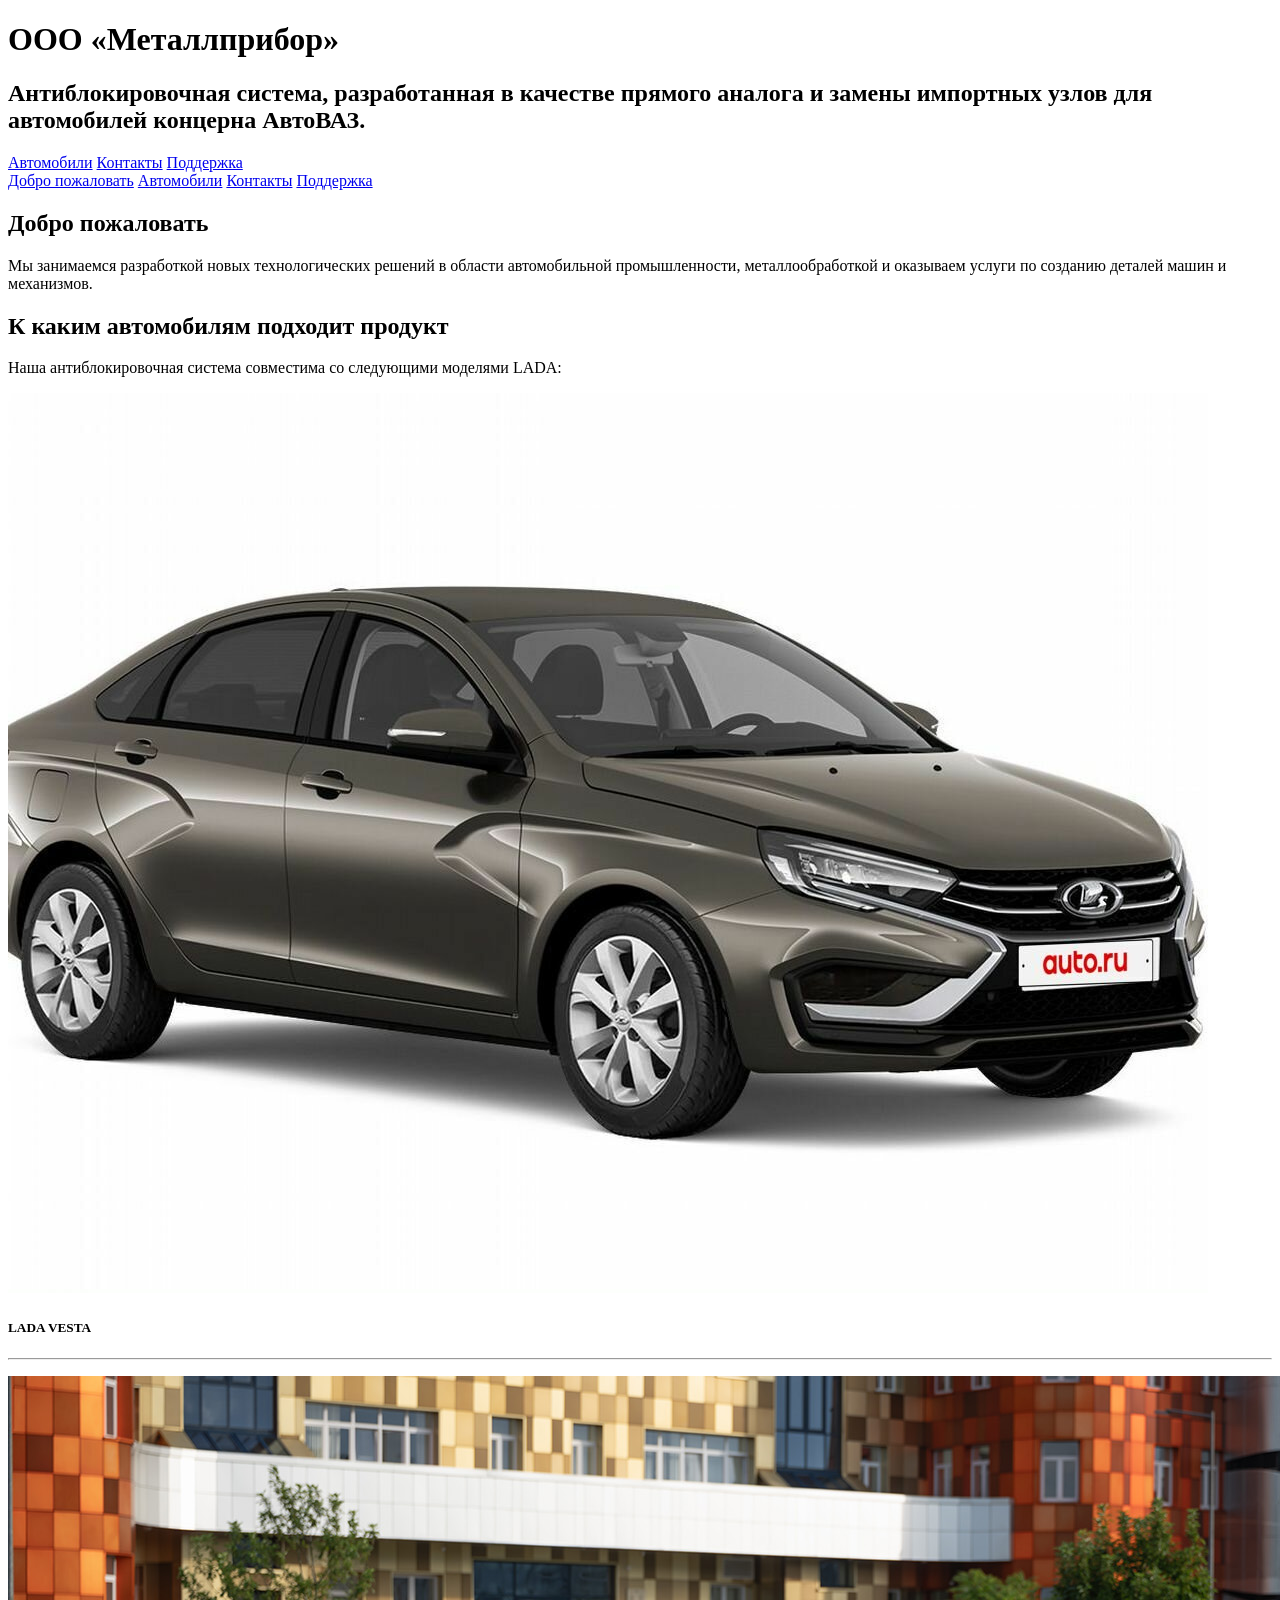
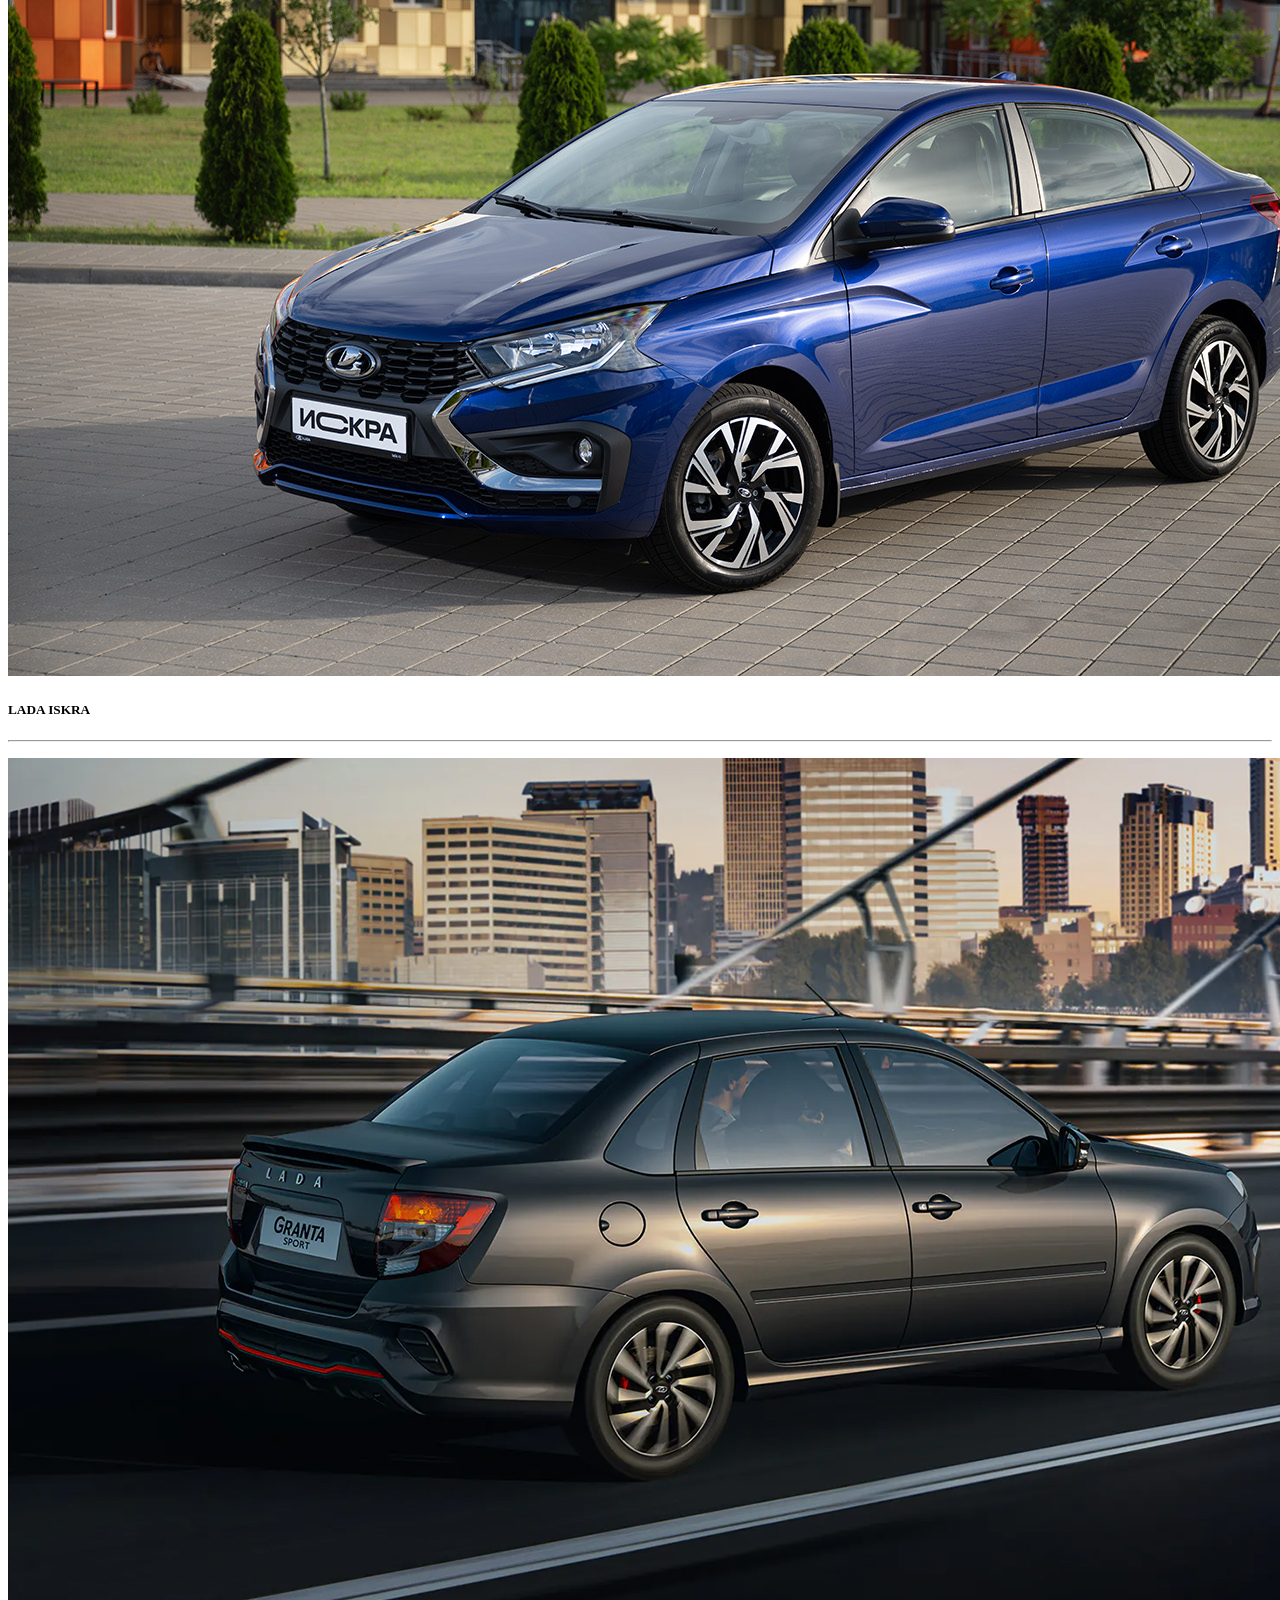
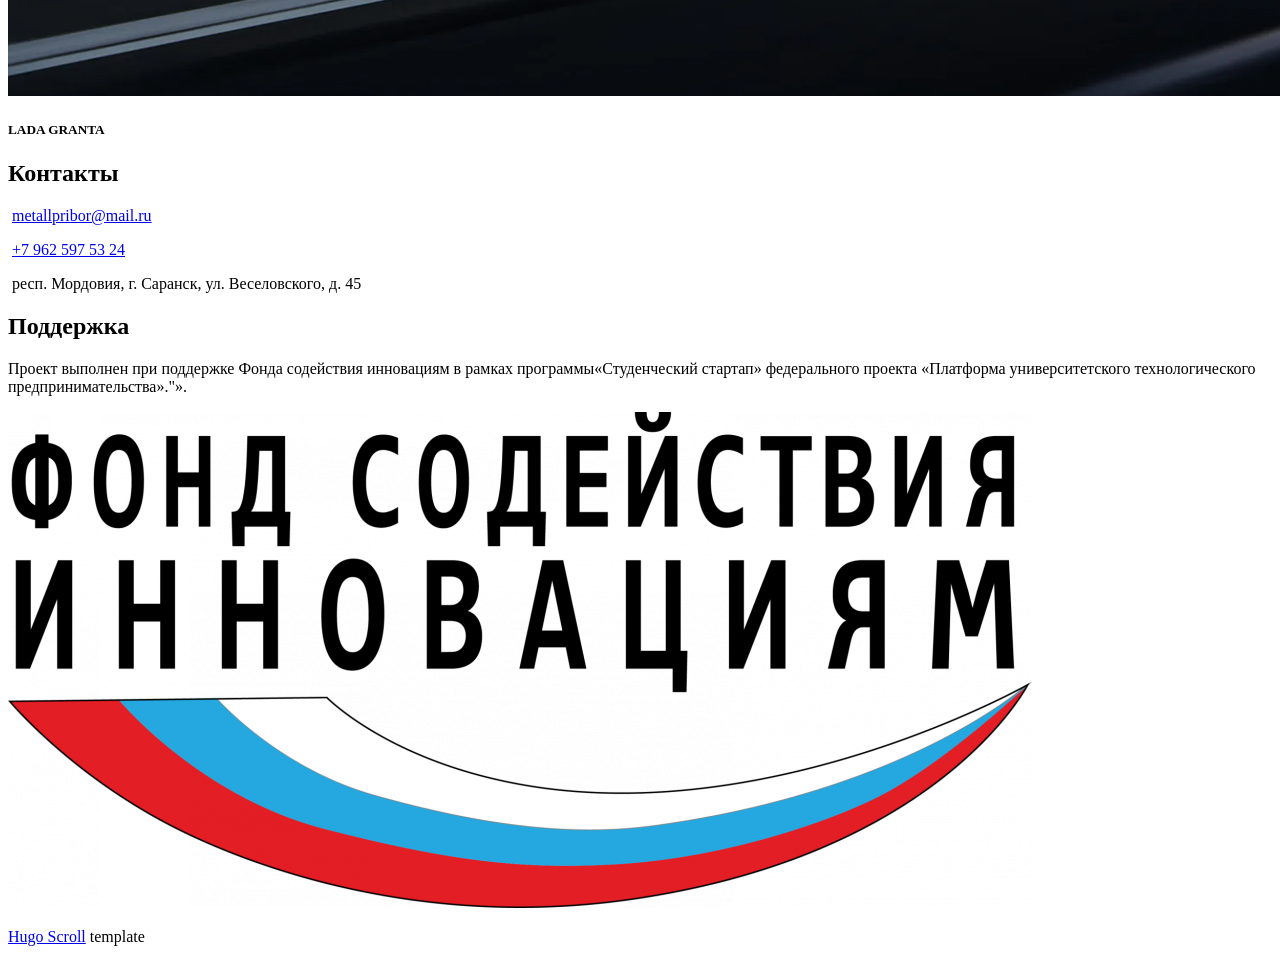
<file: index.html>
<!DOCTYPE html>
<html lang="ru"><meta http-equiv="Content-Type" content="text/html; charset=UTF-8" />
<meta http-equiv="X-UA-Compatible" content="IE=edge,chrome=1" />

<title>ООО «Металлприбор» — Антиблокировочная система</title>


  <link rel="shortcut icon" href="https://metallpriborpnz.ru/images/favicon.png" type="image/png"
/>


  <meta name="description" content="Антиблокировочная система, разработанная в качестве прямого аналога и замены импортных узлов для автомобилей концерна АвтоВАЗ."
/>

  <meta name="keywords" content="металлприбор, антиблокировочная система, АБС, АвтоВАЗ, LADA, VESTA, ISKRA, GRANTA, ГЭМ, гидроэлектронный модуль"
/>
<meta name="referrer" content="no-referrer-when-downgrade" />

<meta name="HandheldFriendly" content="True" />
<meta name="MobileOptimized" content="320" />
<meta name="viewport" content="width=device-width, initial-scale=1.0" />









<link rel="stylesheet" href="https://metallpriborpnz.ru/css/style.min.4000813d1ac1e34f758e53ce18f1a218c267fb97fb6d3cdf34af7834e95dc96c.css" type="text/css" integrity="sha256-QACBPRrB4091jlPOGPGiGMJn&#43;5f7bTzfNK94NOldyWw=" />

<meta property="og:url" content="https://metallpriborpnz.ru/">
	<meta property="og:site_name" content="ООО «Металлприбор» — Антиблокировочная система">
	<meta property="og:title" content="ООО «Металлприбор» — Антиблокировочная система">
	<meta property="og:description" content="Антиблокировочная система, разработанная в качестве прямого аналога и замены импортных узлов для автомобилей концерна АвтоВАЗ.">
	<meta property="og:locale" content="ru">
	<meta property="og:type" content="website">
		<meta property="og:image" content="https://metallpriborpnz.ru/images/cover-image.jpg">


	<meta name="twitter:card" content="summary_large_image">
	<meta name="twitter:image" content="https://metallpriborpnz.ru/images/cover-image.jpg">
	<meta name="twitter:title" content="ООО «Металлприбор» — Антиблокировочная система">
	<meta name="twitter:description" content="Антиблокировочная система, разработанная в качестве прямого аналога и замены импортных узлов для автомобилей концерна АвтоВАЗ.">


	<meta itemprop="name" content="ООО «Металлприбор» — Антиблокировочная система">
	<meta itemprop="description" content="Антиблокировочная система, разработанная в качестве прямого аналога и замены импортных узлов для автомобилей концерна АвтоВАЗ.">
	<meta itemprop="image" content="https://metallpriborpnz.ru/images/cover-image.jpg">

<body>







<header id="site-head" class="withCenteredImage" >


    <div class="vertical">

        

        <div id="site-head-content" class="inner">
            

            <div class="title-and-description-guard">
              <h1 class="blog-title">ООО «Металлприбор»</h1>
              <h2 class="blog-description">Антиблокировочная система, разработанная в качестве прямого аналога и замены импортных узлов для автомобилей концерна АвтоВАЗ.</h2>
            </div>

            
              
              

              
                
                 <a class='btn site-menu' data-title-anchor='автомобили' href='#%d0%b0%d0%b2%d1%82%d0%be%d0%bc%d0%be%d0%b1%d0%b8%d0%bb%d0%b8'>Автомобили</a>
              
            
              
              

              
                
                 <a class='btn site-menu' data-title-anchor='контакты' href='#%d0%ba%d0%be%d0%bd%d1%82%d0%b0%d0%ba%d1%82%d1%8b'>Контакты</a>
              
            
              
              

              
                
                 <a class='btn site-menu' data-title-anchor='поддержка' href='#%d0%bf%d0%be%d0%b4%d0%b4%d0%b5%d1%80%d0%b6%d0%ba%d0%b0'>Поддержка</a>
              
            
            
                
                <a id='header-arrow' href="#%d0%b4%d0%be%d0%b1%d1%80%d0%be-%d0%bf%d0%be%d0%b6%d0%b0%d0%bb%d0%be%d0%b2%d0%b0%d1%82%d1%8c" aria-label="Go to first section"><i class="fa fa-angle-down"></i></a>
            
        </div>
    </div>
</header>

<main class="content" role="main">
    
    <div class='fixed-nav'>
        
            
            <a class='fn-item' item_index='1' href='#%d0%b4%d0%be%d0%b1%d1%80%d0%be-%d0%bf%d0%be%d0%b6%d0%b0%d0%bb%d0%be%d0%b2%d0%b0%d1%82%d1%8c'>Добро пожаловать</a>
        
            
            <a class='fn-item' item_index='2' href='#%d0%b0%d0%b2%d1%82%d0%be%d0%bc%d0%be%d0%b1%d0%b8%d0%bb%d0%b8'>Автомобили</a>
        
            
            <a class='fn-item' item_index='3' href='#%d0%ba%d0%be%d0%bd%d1%82%d0%b0%d0%ba%d1%82%d1%8b'>Контакты</a>
        
            
            <a class='fn-item' item_index='4' href='#%d0%bf%d0%be%d0%b4%d0%b4%d0%b5%d1%80%d0%b6%d0%ba%d0%b0'>Поддержка</a>
        
    </div>

    
    
        
        <div class='post-holder'>
            <article id='добро-пожаловать' class='post first '>
                <header class="post-header">
                    <h2 class="post-title">Добро пожаловать</h2>
                </header>
                <section class="post-content">
                    <p>Мы занимаемся разработкой новых технологических решений в области автомобильной промышленности, металлообработкой и оказываем услуги по созданию деталей машин и механизмов.</p>

                </section>
            </article>
            <div class='post-after light'></div>
        </div>
    
        
        <div class='post-holder dark'>
            <article id='автомобили' class='post  '>
                <header class="post-header">
                    <h2 class="post-title">К каким автомобилям подходит продукт</h2>
                </header>
                <section class="post-content">
                    <p>Наша антиблокировочная система совместима со следующими моделями LADA:</p>
<p><img src="images/vesta.jpg" alt="LADA VESTA"></p>
<h5 id="lada-vesta">LADA VESTA</h5>
<hr>
<p><img src="images/iskra.jpeg" alt="LADA ISKRA"></p>
<h5 id="lada-iskra">LADA ISKRA</h5>
<hr>
<p><img src="images/granta.jpg" alt="LADA GRANTA"></p>
<h5 id="lada-granta">LADA GRANTA</h5>

                </section>
            </article>
            <div class='post-after'></div>
        </div>
    
        
        <div class='post-holder'>
            <article id='контакты' class='post  '>
                <header class="post-header">
                    <h2 class="post-title">Контакты</h2>
                </header>
                <section class="post-content">
                    <p><i class="fa fa-envelope"></i> <a href="mailto:metallpribor@mail.ru">metallpribor@mail.ru</a></p>
<p><i class="fa fa-phone"></i> <a href="tel:+79625975324">+7 962 597 53 24</a></p>
<p><i class="fa fa-map-marker"></i> респ. Мордовия, г. Саранск, ул. Веселовского, д. 45</p>

                </section>
            </article>
            <div class='post-after light'></div>
        </div>
    
        
        <div class='post-holder dark'>
            <article id='поддержка' class='post  last'>
                <header class="post-header">
                    <h2 class="post-title">Поддержка</h2>
                </header>
                <section class="post-content">
                    <p>Проект выполнен при поддержке Фонда содействия инновациям в рамках программы«Студенческий стартап» федерального проекта «Платформа университетского технологического предпринимательства»."».</p>
<p><img src="images/support-logo.png" alt="Фонд содействия инновациям"></p>

                </section>
            </article>
            <div class='post-after'></div>
        </div>
    
</main>
<footer class="site-footer">
  <div class="inner">
    

    
      <section>
        <a href="https://themes.gohugo.io/hugo-scroll/" target="_blank" rel="noopener">Hugo Scroll</a> template
      </section>
    

    
  </div>
</footer>


    

    
    
    
    
    

    <script src="https://metallpriborpnz.ru/js/script.min.09fa0c6f9c57b76f56b06e7789f440bc5f71b8b4eda8c73ca8c92986db2814b3.js" integrity="sha256-CfoMb5xXt29WsG53ifRAvF9xuLTtqMc8qMkphtsoFLM=" ></script>

    
    <script>cssVars();</script>

    
</body>
</html>
</file>
